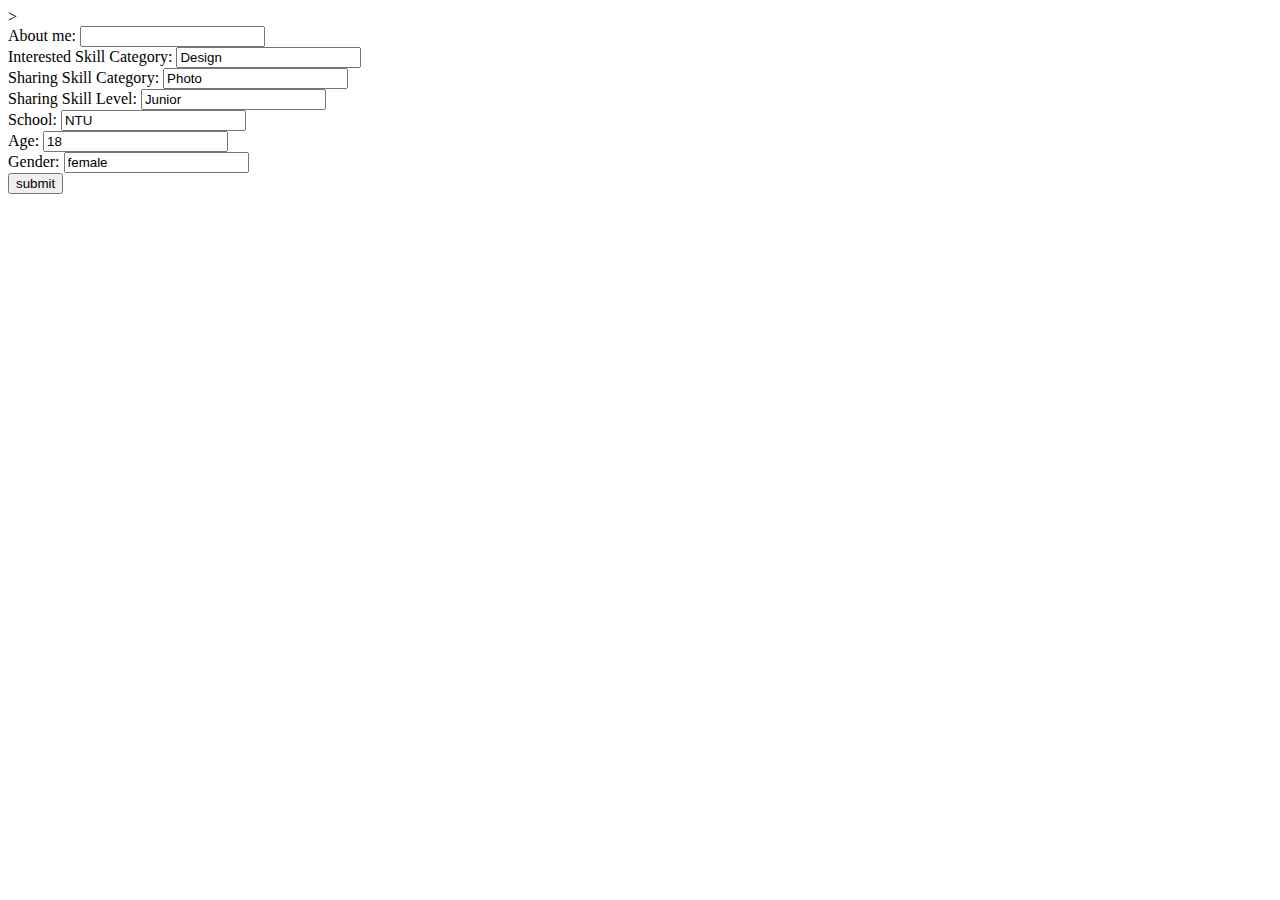
<file: src/main/webapp/modify.html>
<!DOCTYPE html>
<html lang="en">
<head>
    <meta charset="UTF-8">
    <title>Modity</title>
</head>
<script>
     let testUsers = [];
     function create() {
        testUsers = [];
        const submit = document.getElementById('submitUser')
        submit.addEventListener("click", function(){
            newUser = saveTestUser();
            testUsers.push(newUser);
        });
    }
     function saveTestUser(){
        let user = new Object();
        user.email = document.getElementById('email').value;
        user.aboutme = document.getElementById('aboutme').value;
        user.learnCategory = document.getElementById('learnCategory').value;
        user.teachCategory = document.getElementById('teachCategory').value;
        user.skillLevel = document.getElementById('skillLevel').value;
        user.school = document.getElementById('school').value;
        user.age = document.getElementById('age').value;
        user.gender = document.getElementById('gender').value;
        return user;
      }
 </script>>
<body onload="create();>
<h1> Modify your profile</h1>
<p>Customize your own user test data.</p>
<form>
    Email:
    <input type="text" id="email" value="test@gmail.com"><br>
    About me:
    <input type="text" id="aboutme" value=""><br>
    Interested Skill Category:
    <input type="text" id="learnCategory" value="Design"><br>
    Sharing Skill Category:
    <input type="text" id="teachCategory" value="Photo"><br>
    Sharing Skill Level:
    <input type="text" id="skillLevel" value="Junior"><br>
    School:
    <input type="text" id="school" value="NTU"><br>
    Age:
    <input type="text" id="age" value="18"><br>
    Gender:
    <input type="text" id="gender" value="female"><br>
    <input type="button" id="submitUser" value="submit"><br>
</form>


</body>
</html>
</file>
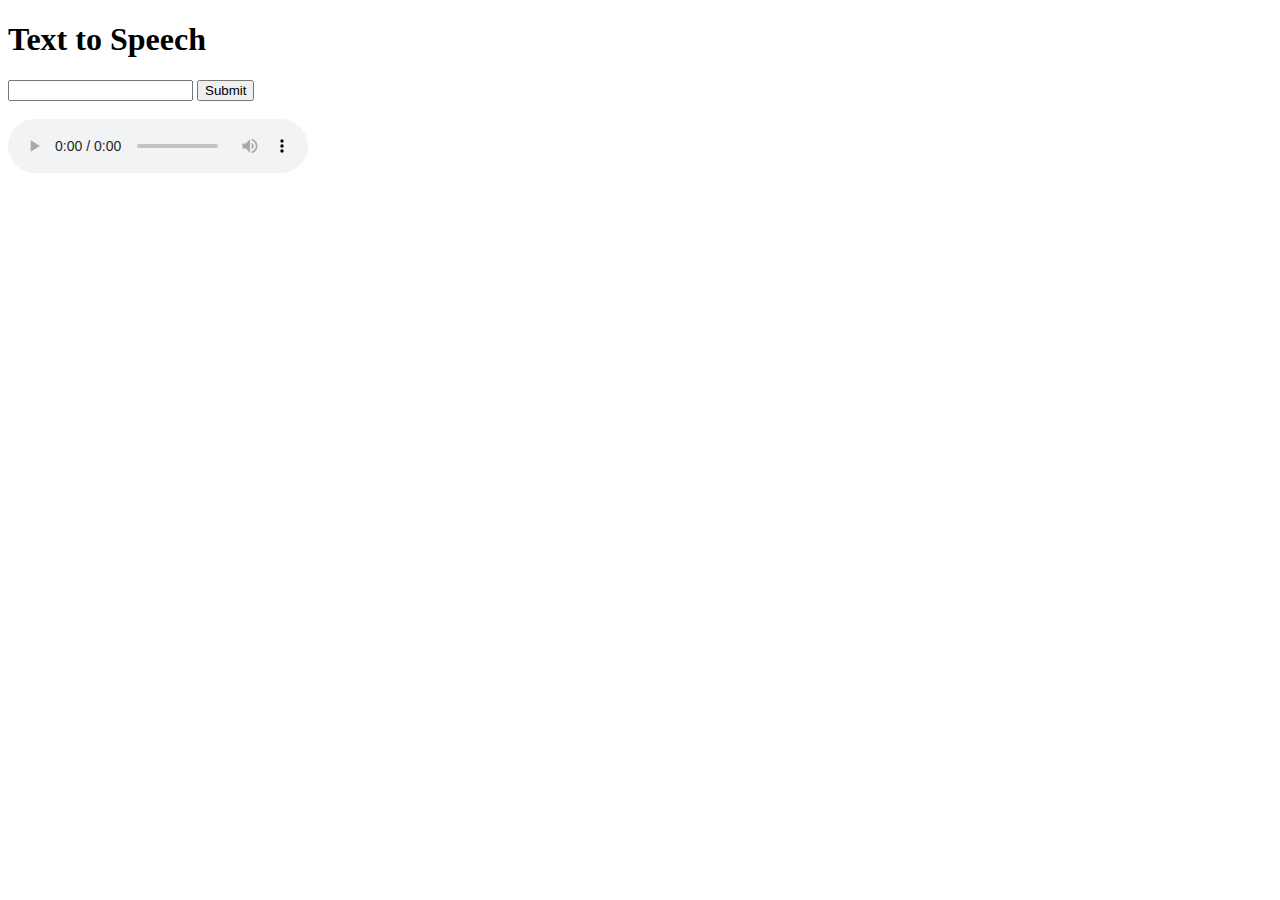
<file: src/main/webapp/text-to-speech.html>
<!DOCTYPE html>
<html lang="en">
<head>
    <meta charset="UTF-8">
    <title>Title</title>
    <script>
        async function getMessage(){
            let message = document.getElementById("message-form").value;
            if (message === "") {
                // Do nothing; consider showing a simple error to the user.
            }
            else{
                try {
                    let settings = { method: "POST",
                                     body: message,
                                     headers: { "Content-Type": "text/plain" }
                                    }
                    let resp = await fetch("/a11y/tts", settings);

                    console.log('fetched resp');
                    let audioBlob = await resp.blob();
                    let audioUrl = URL.createObjectURL(audioBlob);

                    let elem = document.getElementById("audio");
                    elem.src = audioUrl;
                    elem.load();

                } catch (e) {
                    console.log(`error: ${e}`);
                }
            }
        }
    </script>
</head>
<body>
    <h1>Text to Speech</h1>
    <form>
        <input type="text" name="msg" id="message-form">
        <button id="submit-btn" onclick="getMessage();">Submit</button>
    </form><br>
    <audio id="audio" controls src="" rel="noreferrer"></audio>
</body>
</html>
</file>
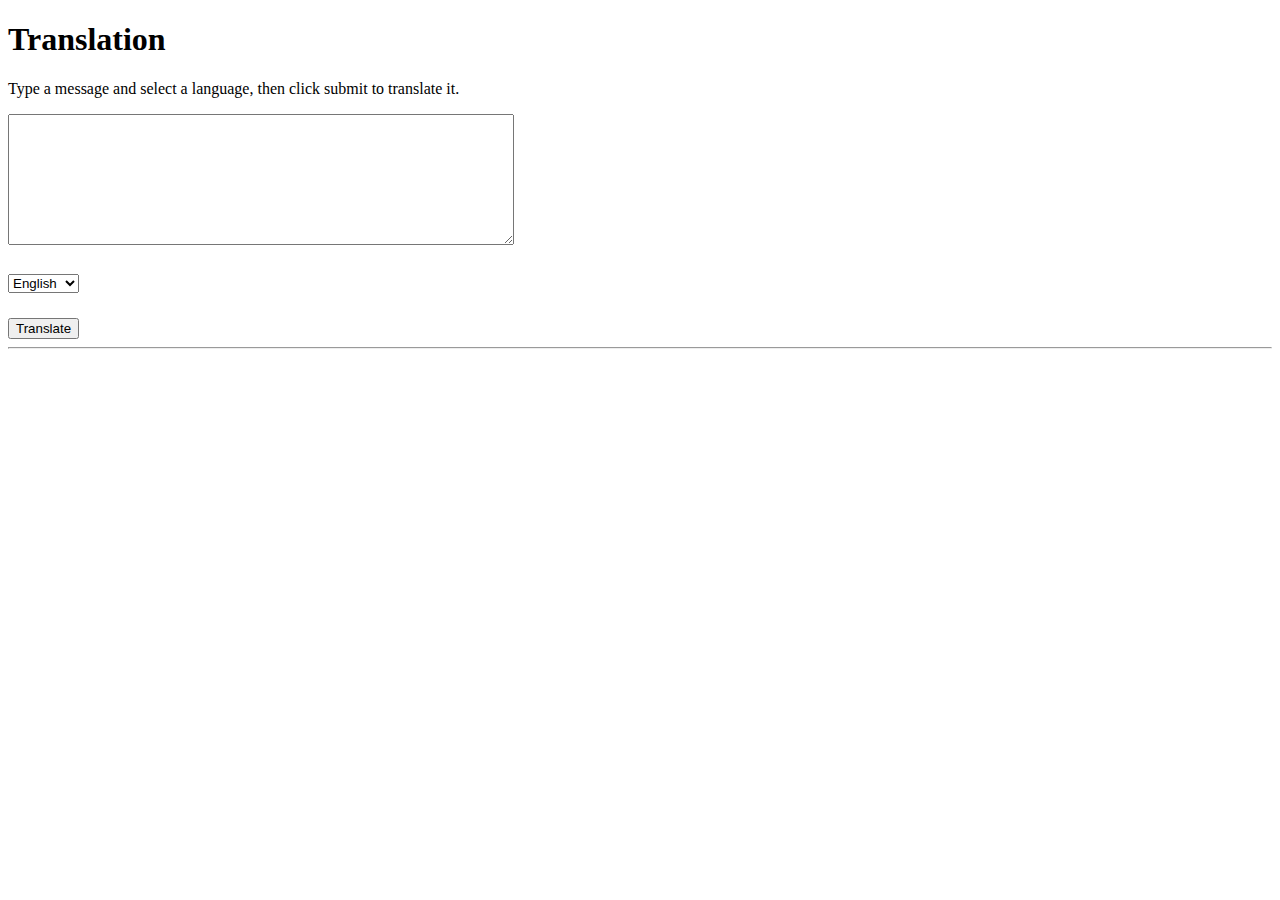
<file: src/main/webapp/translate.html>
<!DOCTYPE html>
<html>
<head>
    <meta charset="UTF-8">
    <title>Translation</title>

    <script>
      function requestTranslation() {
        const text = document.getElementById('text').value;
        const languageCode = document.getElementById('language').value;

        const resultContainer = document.getElementById('result');
        resultContainer.innerText = 'Loading...';

        const params = new URLSearchParams();
        params.append('text', text);
        params.append('languageCode', languageCode);

        fetch('/translate', {
          method: 'POST',
          body: params
        }).then(response => response.text())
        .then((translatedMessage) => {
          resultContainer.innerText = translatedMessage;
        });
      }
    </script>

    <style>
      #text {
        width: 500px;
        height: 125px;
      }

      #language {
        display: block;
        margin-top: 25px;
        margin-bottom: 25px;
      }
    </style>

</head>
<body>
<h1>Translation</h1>
<p>Type a message and select a language, then click submit to translate it.</p>

<textarea id="text"></textarea>

<select id="language">
    <option value="en">English</option>
    <option value="zh">Chinese</option>
    <option value="es">Spanish</option>
    <option value="hi">Hindi</option>
    <option value="ar">Arabic</option>
</select>

<button onclick="requestTranslation();">Translate</button>

<hr/>
<div id="result"></div>
</body>
</html>
</file>
